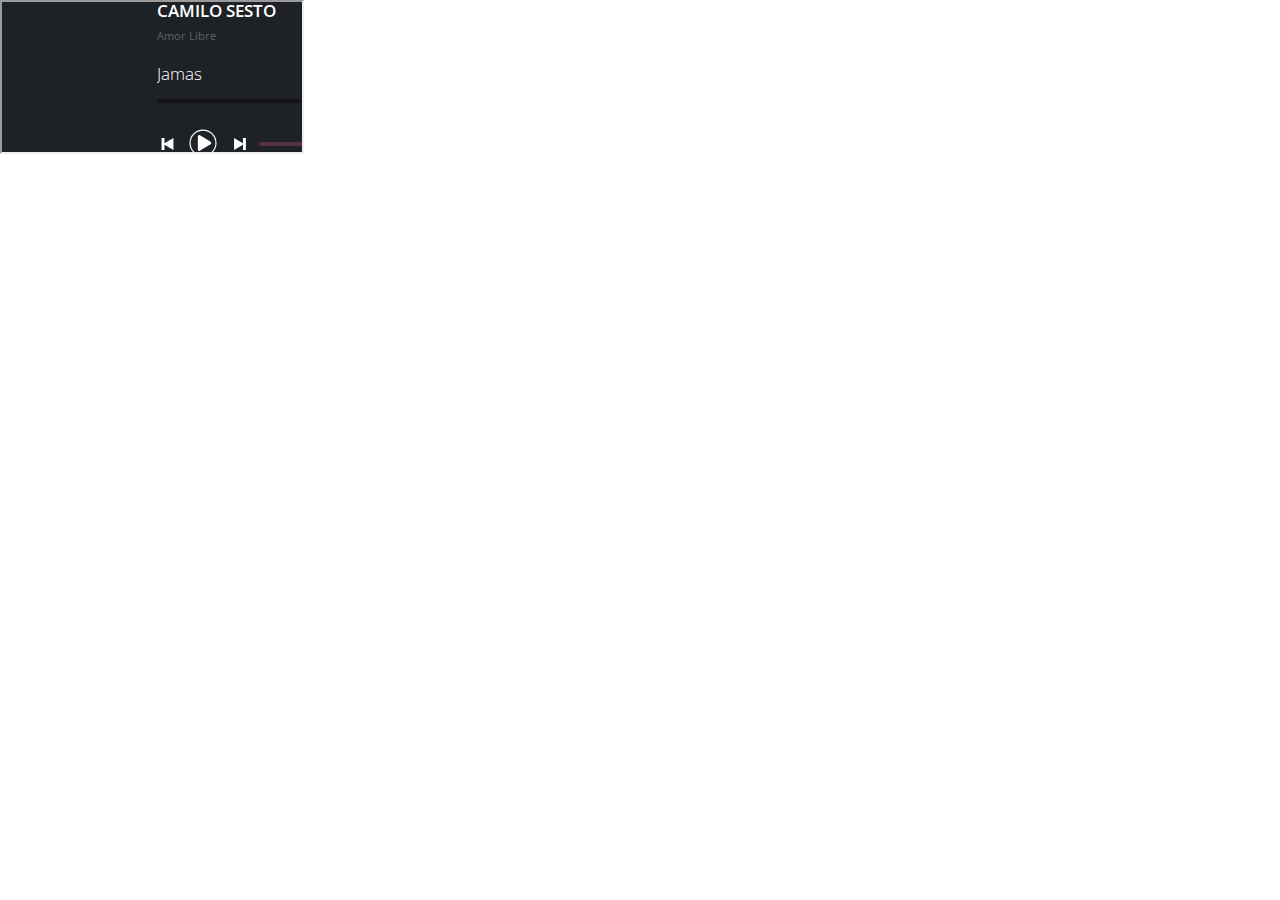
<file: index.html>
<!DOCTYPE html>
<html lang="en">

<head>
  <meta charset="UTF-8">
  
    <link rel="apple-touch-icon" type="image/png" href="https://cpwebassets.codepen.io/assets/favicon/apple-touch-icon-5ae1a0698dcc2402e9712f7d01ed509a57814f994c660df9f7a952f3060705ee.png" />

    <meta name="apple-mobile-web-app-title" content="CodePen">

    <link rel="shortcut icon" type="image/x-icon" href="https://cpwebassets.codepen.io/assets/favicon/favicon-aec34940fbc1a6e787974dcd360f2c6b63348d4b1f4e06c77743096d55480f33.ico" />

    <link rel="mask-icon" type="image/x-icon" href="https://cpwebassets.codepen.io/assets/favicon/logo-pin-b4b4269c16397ad2f0f7a01bcdf513a1994f4c94b8af2f191c09eb0d601762b1.svg" color="#111" />

  <meta charset="utf-8">
  <meta name='viewport' content='width=device-width, initial-scale=1'>

  <title>Reproductor Audio Player</title>

  <link rel="stylesheet" media="screen" href="https://cpwebassets.codepen.io/assets/fullpage/fullpage-a7751fce9f8bdda3329296b44cd901f541bfaa7c5417190fba49dc1cf6fd799f.css" />

    <link rel="apple-touch-icon" type="image/png" href="https://cpwebassets.codepen.io/assets/favicon/apple-touch-icon-5ae1a0698dcc2402e9712f7d01ed509a57814f994c660df9f7a952f3060705ee.png" />

    <meta name="apple-mobile-web-app-title" content="CodePen">

    <link rel="shortcut icon" type="image/x-icon" href="https://cpwebassets.codepen.io/assets/favicon/favicon-aec34940fbc1a6e787974dcd360f2c6b63348d4b1f4e06c77743096d55480f33.ico" />

    <link rel="mask-icon" type="image/x-icon" href="https://cpwebassets.codepen.io/assets/favicon/logo-pin-b4b4269c16397ad2f0f7a01bcdf513a1994f4c94b8af2f191c09eb0d601762b1.svg" color="#111" />


  <title>CodePen - Better Audio Player</title>

  <style>
    html { font-size: 15px; }
    html, body { margin: 0; padding: 0; min-height: 100%; }
    body { height:100%; display: flex; flex-direction: column; }
    .referer-warning {
      background: black;
      box-shadow: 0 2px 5px rgba(0, 0, 0, 0.5);
      padding: 0.75em;
      color: white;
      text-align: center;
      font-family: 'Lato', 'Lucida Grande', 'Lucida Sans Unicode', Tahoma, system-ui, Sans-Serif;
      line-height: 1.2;
      font-size: 1rem;
      position: relative;
      z-index: 2;
    }
    .referer-warning span { font-family: initial; }
    .referer-warning h1 { font-size: 1.2rem; margin: 0; }
    .referer-warning a { color: #56bcf9; }
  </style>
</head>

<body class="">
  

  <div id="result-iframe-wrap" role="main">
    <iframe
      id="result"
      srcdoc="<!DOCTYPE html>
<html lang=&quot;en&quot; >

<head>
  <meta charset=&quot;UTF-8&quot;>
  

    <link rel=&quot;apple-touch-icon&quot; type=&quot;image/png&quot; href=&quot;https://cpwebassets.codepen.io/assets/favicon/apple-touch-icon-5ae1a0698dcc2402e9712f7d01ed509a57814f994c660df9f7a952f3060705ee.png&quot; />

    <meta name=&quot;apple-mobile-web-app-title&quot; content=&quot;CodePen&quot;>

    <link rel=&quot;shortcut icon&quot; type=&quot;image/x-icon&quot; href=&quot;https://cpwebassets.codepen.io/assets/favicon/favicon-aec34940fbc1a6e787974dcd360f2c6b63348d4b1f4e06c77743096d55480f33.ico&quot; />

    <link rel=&quot;mask-icon&quot; type=&quot;image/x-icon&quot; href=&quot;https://cpwebassets.codepen.io/assets/favicon/logo-pin-b4b4269c16397ad2f0f7a01bcdf513a1994f4c94b8af2f191c09eb0d601762b1.svg&quot; color=&quot;#111&quot; />



  
    <script src=&quot;https://cpwebassets.codepen.io/assets/common/stopExecutionOnTimeout-2c7831bb44f98c1391d6a4ffda0e1fd302503391ca806e7fcc7b9b87197aec26.js&quot;></script>


  <title>CodePen - Better Audio Player</title>

    <link rel=&quot;canonical&quot; href=&quot;https://codepen.io/cmd430/pen/KwGyoX&quot;>
  
  
  
  
<style>
@import url(https://fonts.googleapis.com/css?family=Open+Sans:400,700);
body {
	background-color: rgb(237, 237, 237);
}
h1 {
	font-family: 'Open Sans', sans-serif;
	font-size: 13pt;
	font-weight: 600;
	text-transform: uppercase;
	color: rgb(255, 255, 255);
	cursor: default;
}
h4 {
	font-family: 'Open Sans', sans-serif;
	font-size: 8pt;
	font-weight: 400;
	cursor: default;
}
h2 {
	font-family: 'Open Sans', sans-serif;
	font-size: 13pt;
	font-weight: 300;
	color: rgb(255, 255, 255);
	cursor: default;
}
.player {
	height: 190px;
	width: 430px;
	background-color: rgb(30, 33, 37);
	position: absolute;
	-webkit-touch-callout: none;
	-webkit-user-select: none;
	-moz-user-select: none;
	-ms-user-select: none;
	user-select: none;
	top: 50%;
	left: 50%;
	transform: translate(-50%, -50%);
	-webkit-transform: translate(-50%, -50%);
	border-radius: 5px;
	border-top-left-radius: 100px;
	border-bottom-left-radius: 100px;
}
.player ul {
	list-style: none;
}
.player ul li {
	display: inline-block;
}
#arm{
	width: 90px;
	height: 90px;
	position: absolute;
	z-index: 1;
	top: 15px;
	left: 110px;
	transform-origin: 77.5% 18.5%;
	transform: rotate(-45deg);
	background-image: url(https://i.imgur.com/Bzzqadh.png);
	background-size: cover;
}
.artwork {
	position: absolute;
	top: 0;
	left: 0;
	height: 190px;
	width: 190px;
	background: url(https://i.imgur.com/3idGgyU.png), url(https://i.imgur.com/Fu2Oezw.png) center no-repeat;
	background-size: 190px, 75px !important;
}
.artwork img {
  position: absolute;
  height: 72px;
  width: 72px;
  border-radius: 50px;
  top: 59px;
  left: 59px;
}
.info h1 {
	margin: 0 0 -10px;
	margin-left: 180px;
	width: 182px;
	overflow: hidden;
	white-space: nowrap;
	text-overflow: ellipsis;
}
.info h4 {
	line-height: 20px;
	color: rgb(99, 99, 103);
	margin-left: 180px;
	width: 182px;
	overflow: hidden;
	white-space: nowrap;
	text-overflow: ellipsis;
}
.info h2 {
	margin-left: 180px;
	width: 182px;
	overflow: hidden;
	white-space: nowrap;
	text-overflow: ellipsis;
}
.button-items {
	margin-left: 180px;
}
#slider {
	width: 182px;
	height: 4px;
	background: rgb(21, 21, 24);
	border-radius: 2px;
	overflow: hidden;
}
#slider #elapsed {
	width: 0px;
	height: 4px;
	background: rgb(239, 109, 188);
	border-radius: 2px;
}
#slider #buffered {
	width: 0px;
	height: 4px;
	background: rgba(239, 109, 188, 0.3);
	border-radius: 2px;
	margin-top: -4px;
}
#timer {
	color: rgb(99, 99, 103);
	line-height: 0;
	font-size: 9pt;
	float: right;
	font-family: Arial, Sans-Serif;
}
.controls {
	margin-top: 25px;
}
.controls svg:nth-child(2) {
	margin-left: 5px;
	margin-right: 5px;
}
#play {
	padding: 0 3px;
	width: 30px;
	height: 30px;
	x: 0px;
	y: 0px;
	enable-background: new 0 0 25 25;
}
#play g {
	stroke: rgb(254, 254, 254);
	stroke-width: 1;
	stroke-miterlimit: 10;
}
#play g path {
	fill: rgb(254, 254, 254);
}

#play:hover {
	cursor: pointer;
}
#play:hover g {
	stroke: rgb(239, 109, 188);
	cursor: pointer;
}
#play:hover g path {
	fill: rgb(239, 109, 188);
	cursor: pointer;
}
.step-backward {
	width: 18px;
	height: 18px;
	x: 0px;
	y: 0px;
	enable-background: new 0 0 25 25;
	margin-bottom: 5px;
}
.step-backward g polygon, .step-foreward g polygon {
	fill: rgb(254, 254, 254);
}
.step-foreward {
	width: 18px;
	height: 18px;
	x: 0px;
	y: 0px;
	enable-background: new 0 0 25 25;
	margin-bottom: 5px;
}
#pause {
	x: 0px;
	y: 0px;
	enable-background: new 0 0 25 25;
	width: 30px;
	height: 30px;
	position: absolute;
	margin-left: -41px;
	cursor: pointer;
}
#pause rect {
	fill: rgb(255, 255, 255);
}

#pause:hover rect {
	fill: rgb(239, 109, 188);
}
.expend {
	padding: 0.5px;
	cursor: pointer;
}
.expend svg:hover g polygon {
	fill: rgb(239, 109, 188);
	cursor: pointer;
}
.slider {
	width: 80px;
	position: absolute;
	display: inline-block;
	margin: 4px 0 0 10px;
}
.slider .volume{
	width: 69px;
	height: 4px;
	background: rgba(239, 109, 188, 0.3);
	border-top-left-radius: 2px;
	border-bottom-left-radius: 2px;
	margin-top: 10px;
	position: inherit;
	pointer-events: none;
}
@-moz-document url-prefix() { //fix firefox being 1px off
	.slider .volume{
		margin-top: 11px;
	}
}
input[type=&quot;range&quot;] {
	-webkit-appearance: none;
	-webkit-tap-highlight-color: rgba(255, 255, 255, 0);
	width: 100%;
	height: 4px;
	margin: 0;
	border: none;
	border-radius: 14px;
	padding: 0px 1px;
	background: rgb(21, 21, 24);
	outline: none;	
}
input[type=&quot;range&quot;]::-moz-range-track {
	border: inherit;
	background: rgba(0, 0, 0, 0);
}
input[type=&quot;range&quot;]::-ms-track {
	border: inherit;
	color: rgba(0, 0, 0, 0);
	background: rgba(0, 0, 0, 0);
}
input[type=&quot;range&quot;]::-ms-fill-lower, input[type=&quot;range&quot;]::-ms-fill-upper {
	background: rgba(0, 0, 0, 0);
}
input[type=&quot;range&quot;]::-ms-tooltip {
	display: none;
}
input[type=&quot;range&quot;]::-webkit-slider-thumb {
	-webkit-appearance: none;
	width: 12px;
	height: 12px;
	border: none;
	border-radius: 6px;
	background-color: rgb(255, 255, 255);
}
input[type=&quot;range&quot;]::-moz-range-thumb {
	width: 12px;
	height: 12px;
	border: none;
	border-radius: 6px;
	background-color: rgb(255, 255, 255);
}
input[type=&quot;range&quot;]::-ms-thumb {
	width: 12px;
	height: 12px;
	border-radius: 6px;
	border: 0;
	background-color: rgb(255, 255, 255);
}
input[type=&quot;range&quot;]::-webkit-slider-thumb:hover, input[type=&quot;range&quot;]::-webkit-slider-thumb:focus, input[type=&quot;range&quot;]::-webkit-slider-thumb:active {
	background-color: rgb(239, 109, 188);
}
input[type=&quot;range&quot;]::-moz-range-thumb:hover, input[type=&quot;range&quot;]::-moz-range-thumb:focus, input[type=&quot;range&quot;]::-moz-range-thumb:active {
	background-color: rgb(239, 109, 188);
}
input[type=&quot;range&quot;]::-ms-thumb:hover, input[type=&quot;range&quot;]::-ms-thumb:focus, input[type=&quot;range&quot;]::-ms-thumb:active {
	background-color: rgb(239, 109, 188);
}
</style>

  <script>
  window.console = window.console || function(t) {};
</script>

  
  
</head>

<body translate=&quot;no&quot;>
  <!---
	Modified From: https://codepen.io/kirkbyo/pen/YPOBEJ
	Light Version: https://codepen.io/cmd430/pen/ZYqPea
--->
<div class=&quot;player&quot;>
	<span id=&quot;arm&quot;></span>
	<ul>
		<li class=&quot;artwork&quot;>
		</li>
		<li class=&quot;info&quot;>
			<h1 id=&quot;artist&quot;>loading</h1>
			<h4 id=&quot;album&quot;>loading</h4>
			<h2 id=&quot;song&quot;>loading</h2>
			<div class=&quot;button-items&quot;>
				<audio id=&quot;music&quot; preload=&quot;auto&quot;>
				</audio>
				<div id=&quot;slider&quot;>
					<div id=&quot;elapsed&quot;></div>
					<div id=&quot;buffered&quot;></div>
				</div>
				<p id=&quot;timer&quot;>0:00</p>
				<div class=&quot;controls&quot;>
					<span class=&quot;expend&quot;>
						<svg id=&quot;previous&quot; class=&quot;step-backward&quot; viewBox=&quot;0 0 25 25&quot; xml:space=&quot;preserve&quot;>
							<g>
								<polygon points=&quot;4.9,4.3 9,4.3 9,11.6 21.4,4.3 21.4,20.7 9,13.4 9,20.7 4.9,20.7&quot;/>
							</g>
						</svg>
					</span>
					<svg id=&quot;play&quot; viewBox=&quot;0 0 25 25&quot; xml:space=&quot;preserve&quot;>
						<defs>
							<rect x=&quot;-49.5&quot; y=&quot;-132.9&quot; width=&quot;446.4&quot; height=&quot;366.4&quot;/>
						</defs>
						<g>
							<circle fill=&quot;none&quot; cx=&quot;12.5&quot; cy=&quot;12.5&quot; r=&quot;10.8&quot;/>
							<path fill-rule=&quot;evenodd&quot; clip-rule=&quot;evenodd&quot; d=&quot;M8.7,6.9V18c0,0,0.2,1.4,1.8,0l8.1-4.8c0,0,1.2-1.1-1-2L9.8,6.5 C9.8,6.5,9.1,6,8.7,6.9z&quot;/>
						</g>
					</svg>
					<svg id=&quot;pause&quot; viewBox=&quot;0 0 25 25&quot; xml:space=&quot;preserve&quot;>
						<g>
							<rect x=&quot;6&quot; y=&quot;4.6&quot; width=&quot;3.8&quot; height=&quot;15.7&quot;/>
							<rect x=&quot;14&quot; y=&quot;4.6&quot; width=&quot;3.9&quot; height=&quot;15.7&quot;/>
						</g>
					</svg>
					<span class=&quot;expend&quot;>
						<svg id=&quot;next&quot; class=&quot;step-foreward&quot; viewBox=&quot;0 0 25 25&quot; xml:space=&quot;preserve&quot;>
							<g>
								<polygon points=&quot;20.7,4.3 16.6,4.3 16.6,11.6 4.3,4.3 4.3,20.7 16.7,13.4 16.6,20.7 20.7,20.7&quot;/>
							</g>
						</svg>
					</span>
					<div class=&quot;slider&quot;>
						<div class=&quot;volume&quot;></div>
						<input type=&quot;range&quot; id=&quot;volume&quot; min=&quot;0&quot; max=&quot;1&quot; step=&quot;0.01&quot; value=&quot;1&quot; />
					</div>
				</div>
			</div>
		</li>
	</ul>
</div>
  
      <script id=&quot;rendered-js&quot; >
/* Music 
======================================*/
var playlist = [
{
  &quot;song&quot;: &quot;Jamas&quot;,
  &quot;album&quot;: &quot;Amor Libre&quot;,
  &quot;artist&quot;: &quot;Camilo Sesto&quot;,
  &quot;artwork&quot;: &quot;https://xatimg.com/image/NcygfmQ6tmgd.jpg&quot;,
  &quot;mp3&quot;: &quot;https://compartime.github.io/space/dani/musica/Camilo%20Sesto%20-%20Jamas.mp3&quot; },

{
  &quot;song&quot;: &quot;Te Amo&quot;,
  &quot;album&quot;: &quot;Te Amo&quot;,
  &quot;artist&quot;: &quot;Shé&quot;,
  &quot;artwork&quot;: &quot;https://xatimg.com/image/qPalPLfYxXlY.png&quot;,
  &quot;mp3&quot;: &quot;https://compartime.github.io/space/dani/musica/SHE%20-%20Te%20amo.mp3&quot; },

{
  &quot;song&quot;: &quot;Quédate&quot;,
  &quot;album&quot;: &quot;Quédate&quot;,
  &quot;artist&quot;: &quot;Shé&quot;,
  &quot;artwork&quot;: &quot;https://xatimg.com/image/CZ5gkVwEZWX6.jpg&quot;,
  &quot;mp3&quot;: &quot;https://compartime.github.io/space/dani/musica/she%20-%20Quedate.mp3&quot; }];



/* General Load / Variables
======================================*/
var rot = 0;
var duration;
var playPercent;
var rotate_timer;
var armrot = -45;
var bufferPercent;
var currentSong = 0;
var arm_rotate_timer;
var arm = document.getElementById(&quot;arm&quot;);
var next = document.getElementById(&quot;next&quot;);
var song = document.getElementById(&quot;song&quot;);
var timer = document.getElementById(&quot;timer&quot;);
var music = document.getElementById(&quot;music&quot;);
var album = document.getElementById(&quot;album&quot;);
var artist = document.getElementById(&quot;artist&quot;);
var volume = document.getElementById(&quot;volume&quot;);
var playButton = document.getElementById(&quot;play&quot;);
var timeline = document.getElementById(&quot;slider&quot;);
var playhead = document.getElementById(&quot;elapsed&quot;);
var previous = document.getElementById(&quot;previous&quot;);
var pauseButton = document.getElementById(&quot;pause&quot;);
var bufferhead = document.getElementById(&quot;buffered&quot;);
var artwork = document.getElementsByClassName(&quot;artwork&quot;)[0];
var timelineWidth = timeline.offsetWidth - playhead.offsetWidth;
var visablevolume = document.getElementsByClassName(&quot;volume&quot;)[0];

music.addEventListener(&quot;ended&quot;, _next, false);
music.addEventListener(&quot;timeupdate&quot;, timeUpdate, false);
music.addEventListener(&quot;progress&quot;, bufferUpdate, false);
load();

/* Functions
======================================*/
function load() {
  pauseButton.style.visibility = &quot;hidden&quot;;
  song.innerHTML = playlist[currentSong]['song'];
  song.title = playlist[currentSong]['song'];
  album.innerHTML = playlist[currentSong]['album'];
  album.title = playlist[currentSong]['album'];
  artist.innerHTML = playlist[currentSong]['artist'];
  artist.title = playlist[currentSong]['artist'];
  artwork.setAttribute(&quot;style&quot;, &quot;background:url(https://i.imgur.com/3idGgyU.png), url('&quot; + playlist[currentSong]['artwork'] + &quot;') center no-repeat;&quot;);
  music.innerHTML = '<source src=&quot;' + playlist[currentSong]['mp3'] + '&quot; type=&quot;audio/mp3&quot;>';
  music.load();
}
function reset() {
  rotate_reset = setInterval(function () {
    Rotate();
    if (rot == 0) {
      clearTimeout(rotate_reset);
    }
  }, 1);
  fireEvent(pauseButton, 'click');
  armrot = -45;
  playhead.style.width = &quot;0px&quot;;
  bufferhead.style.width = &quot;0px&quot;;
  timer.innerHTML = &quot;0:00&quot;;
  music.innerHTML = &quot;&quot;;
  currentSong = 0; // set to first song, to stay on last song: currentSong = playlist.length - 1;
  song.innerHTML = playlist[currentSong]['song'];
  song.title = playlist[currentSong]['song'];
  album.innerHTML = playlist[currentSong]['album'];
  album.title = playlist[currentSong]['album'];
  artist.innerHTML = playlist[currentSong]['artist'];
  artist.title = playlist[currentSong]['artist'];
  artwork.setAttribute(&quot;style&quot;, &quot;background:url(https://i.imgur.com/3idGgyU.png), url('&quot; + playlist[currentSong]['artwork'] + &quot;') center no-repeat;&quot;);
  music.innerHTML = '<source src=&quot;' + playlist[currentSong]['mp3'] + '&quot; type=&quot;audio/mp3&quot;>';
  music.load();
}
function formatSecondsAsTime(secs, format) {
  var hr = Math.floor(secs / 3600);
  var min = Math.floor((secs - hr * 3600) / 60);
  var sec = Math.floor(secs - hr * 3600 - min * 60);
  if (sec < 10) {
    sec = &quot;0&quot; + sec;
  }
  return min + ':' + sec;
}
function timeUpdate() {
  bufferUpdate();
  playPercent = timelineWidth * (music.currentTime / duration);
  playhead.style.width = playPercent + &quot;px&quot;;
  timer.innerHTML = formatSecondsAsTime(music.currentTime.toString());
}
function bufferUpdate() {
  bufferPercent = timelineWidth * (music.buffered.end(0) / duration);
  bufferhead.style.width = bufferPercent + &quot;px&quot;;
}
function Rotate() {
  if (rot == 361) {
    artwork.style.transform = 'rotate(0deg)';
    rot = 0;
  } else {
    artwork.style.transform = 'rotate(' + rot + 'deg)';
    rot++;
  }
}
function RotateArm() {
  if (armrot > -12) {
    arm.style.transform = 'rotate(-38deg)';
    armrot = -45;
  } else {
    arm.style.transform = 'rotate(' + armrot + 'deg)';
    armrot = armrot + 26 / duration;
  }
}
function fireEvent(el, etype) {
  if (el.fireEvent) {
    el.fireEvent('on' + etype);
  } else {
    var evObj = document.createEvent('Events');
    evObj.initEvent(etype, true, false);
    el.dispatchEvent(evObj);
  }
}
function _next() {
  if (currentSong == playlist.length - 1) {
    reset();
  } else {
    fireEvent(next, 'click');
  }
}
playButton.onclick = function () {
  music.play();
};
pauseButton.onclick = function () {
  music.pause();
};
music.addEventListener(&quot;play&quot;, function () {
  playButton.style.visibility = &quot;hidden&quot;;
  pause.style.visibility = &quot;visible&quot;;
  rotate_timer = setInterval(function () {
    if (!music.paused &amp;&amp; !music.ended &amp;&amp; 0 < music.currentTime) {
      Rotate();
    }
  }, 10);
  if (armrot != -45) {
    arm.setAttribute(&quot;style&quot;, &quot;transition: transform 800ms;&quot;);
    arm.style.transform = 'rotate(' + armrot + 'deg)';
  }
  arm_rotate_timer = setInterval(function () {
    if (!music.paused &amp;&amp; !music.ended &amp;&amp; 0 < music.currentTime) {
      if (armrot == -45) {
        arm.setAttribute(&quot;style&quot;, &quot;transition: transform 800ms;&quot;);
        arm.style.transform = 'rotate(-38deg)';
        armrot = -38;
      }
      if (arm.style.transition != &quot;&quot;) {
        setTimeout(function () {
          arm.style.transition = &quot;&quot;;
        }, 1000);
      }
      RotateArm();
    }
  }, 1000);
}, false);
music.addEventListener(&quot;pause&quot;, function () {
  arm.setAttribute(&quot;style&quot;, &quot;transition: transform 800ms;&quot;);
  arm.style.transform = 'rotate(-45deg)';
  playButton.style.visibility = &quot;visible&quot;;
  pause.style.visibility = &quot;hidden&quot;;
  clearTimeout(rotate_timer);
  clearTimeout(arm_rotate_timer);
}, false);
next.onclick = function () {
  arm.setAttribute(&quot;style&quot;, &quot;transition: transform 800ms;&quot;);
  arm.style.transform = 'rotate(-45deg)';
  clearTimeout(rotate_timer);
  clearTimeout(arm_rotate_timer);
  playhead.style.width = &quot;0px&quot;;
  bufferhead.style.width = &quot;0px&quot;;
  timer.innerHTML = &quot;0:00&quot;;
  music.innerHTML = &quot;&quot;;
  arm.style.transform = 'rotate(-45deg)';
  armrot = -45;
  if (currentSong + 1 == playlist.length) {
    currentSong = 0;
    music.innerHTML = '<source src=&quot;' + playlist[currentSong]['mp3'] + '&quot; type=&quot;audio/mp3&quot;>';
  } else {
    currentSong++;
    music.innerHTML = '<source src=&quot;' + playlist[currentSong]['mp3'] + '&quot; type=&quot;audio/mp3&quot;>';
  }
  song.innerHTML = playlist[currentSong]['song'];
  song.title = playlist[currentSong]['song'];
  album.innerHTML = playlist[currentSong]['album'];
  album.title = playlist[currentSong]['album'];
  artist.innerHTML = playlist[currentSong]['artist'];
  artist.title = playlist[currentSong]['artist'];
  artwork.setAttribute(&quot;style&quot;, &quot;transform: rotate(&quot; + rot + &quot;deg); background:url(https://i.imgur.com/3idGgyU.png), url('&quot; + playlist[currentSong]['artwork'] + &quot;') center no-repeat;&quot;);
  music.load();
  duration = music.duration;
  music.play();
};
previous.onclick = function () {
  arm.setAttribute(&quot;style&quot;, &quot;transition: transform 800ms;&quot;);
  arm.style.transform = 'rotate(-45deg)';
  clearTimeout(rotate_timer);
  clearTimeout(arm_rotate_timer);
  playhead.style.width = &quot;0px&quot;;
  bufferhead.style.width = &quot;0px&quot;;
  timer.innerHTML = &quot;0:00&quot;;
  music.innerHTML = &quot;&quot;;
  arm.style.transform = 'rotate(-45deg)';
  armrot = -45;
  if (currentSong - 1 == -1) {
    currentSong = playlist.length - 1;
    music.innerHTML = '<source src=&quot;' + playlist[currentSong]['mp3'] + '&quot; type=&quot;audio/mp3&quot;>';
  } else {
    currentSong--;
    music.innerHTML = '<source src=&quot;' + playlist[currentSong]['mp3'] + '&quot; type=&quot;audio/mp3&quot;>';
  }
  song.innerHTML = playlist[currentSong]['song'];
  song.title = playlist[currentSong]['song'];
  album.innerHTML = playlist[currentSong]['album'];
  album.title = playlist[currentSong]['album'];
  artist.innerHTML = playlist[currentSong]['artist'];
  artist.title = playlist[currentSong]['artist'];
  artwork.setAttribute(&quot;style&quot;, &quot;transform: rotate(&quot; + rot + &quot;deg); background:url(https://i.imgur.com/3idGgyU.png), url('&quot; + playlist[currentSong]['artwork'] + &quot;') center no-repeat;&quot;);
  music.load();
  duration = music.duration;
  music.play();
};
volume.oninput = function () {
  music.volume = volume.value;
  visablevolume.style.width = (80 - 11) * volume.value + &quot;px&quot;;
};
music.addEventListener(&quot;canplay&quot;, function () {
  duration = music.duration;
}, false);
//# sourceURL=pen.js
    </script>

  
</body>

</html>
"
      sandbox="allow-forms allow-modals allow-pointer-lock allow-popups allow-same-origin allow-scripts allow-top-navigation-by-user-activation allow-downloads allow-presentation" allow="camera *; display-capture *; geolocation *; microphone *; web-share *" allowTransparency="true"
      allowpaymentrequest="true" allowfullscreen="true" class="result-iframe">
      </iframe>
  </div>

</body>

</html>
</file>
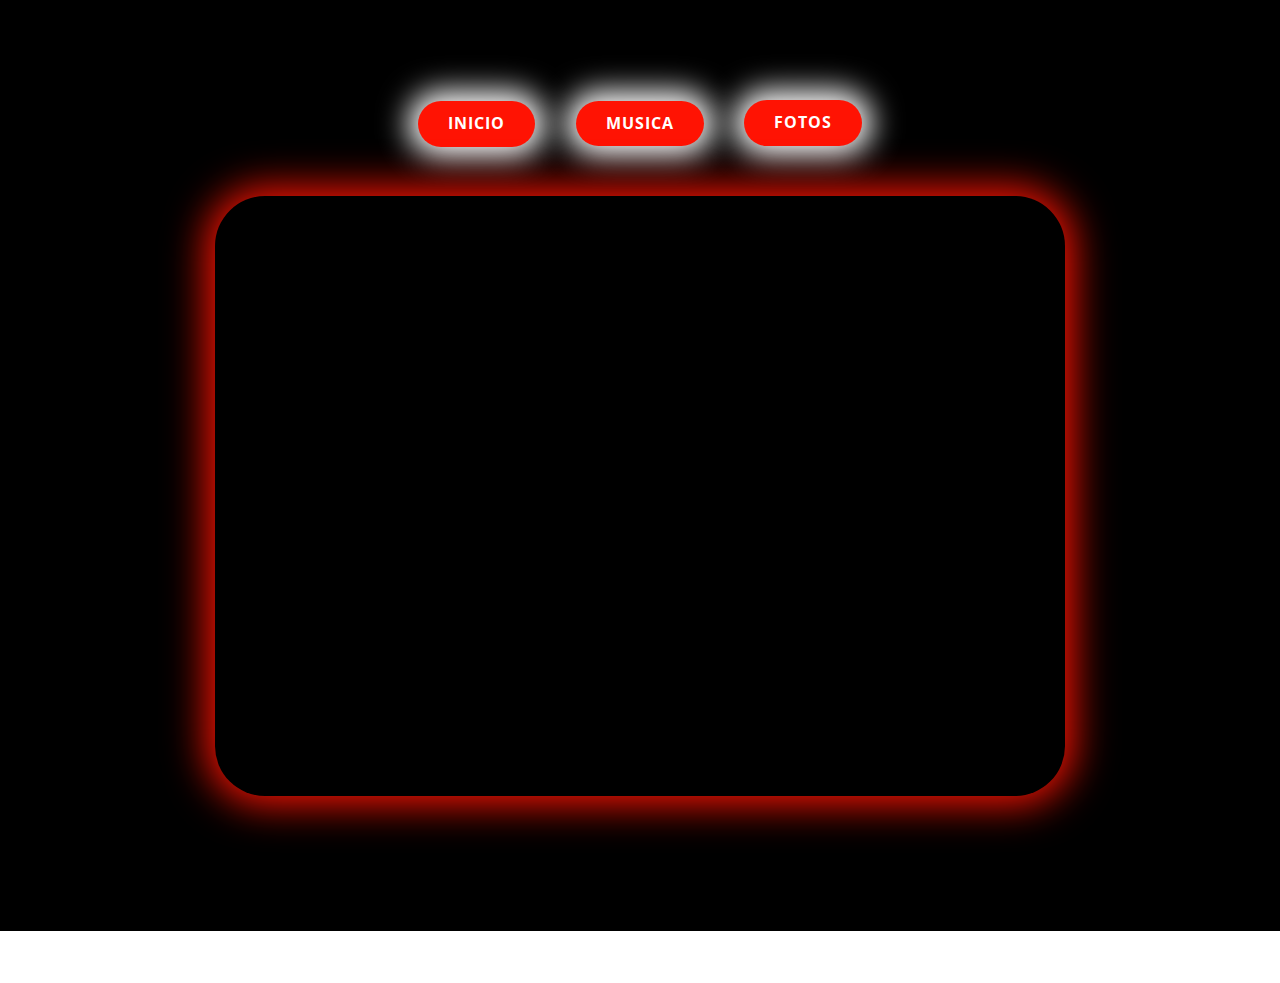
<file: Casa.html>
<!DOCTYPE html>
<html style="font-size: 16px;" lang="es"><head>
    <meta name="viewport" content="width=device-width, initial-scale=1.0">
    <meta charset="utf-8">
    <meta name="keywords" content="">
    <meta name="description" content="">
    <title>Karla | Xatspace</title>
	<LINK REL="SHORTCUT ICON" href="https://gs.xat.com/a_(yy)_40">
    <link rel="stylesheet" href="nicepage.css" media="screen">
<link rel="stylesheet" href="Casa.css" media="screen">
    <script class="u-script" type="text/javascript" src="jquery.js" defer=""></script>
    <script class="u-script" type="text/javascript" src="nicepage.js" defer=""></script>
    <meta name="generator" content="Nicepage 6.8.3, nicepage.com">
    <link id="u-theme-google-font" rel="stylesheet" href="https://fonts.googleapis.com/css?family=Roboto:100,100i,300,300i,400,400i,500,500i,700,700i,900,900i|Open+Sans:300,300i,400,400i,500,500i,600,600i,700,700i,800,800i">
    
    
    
    <script type="application/ld+json">{
		"@context": "http://schema.org",
		"@type": "Organization",
		"name": "karla"
}</script>
    <meta name="theme-color" content="#478ac9">
    <meta property="og:title" content="Casa">
    <meta property="og:type" content="website">
  <meta data-intl-tel-input-cdn-path="intlTelInput/"></head>
  <body data-path-to-root="./" data-include-products="false" class="u-body u-xl-mode" data-lang="es"><header class="u-black u-clearfix u-header u-header" id="sec-d45c"><div class="u-clearfix u-sheet u-sheet-1"></div></header>
    <section class="u-black u-clearfix u-section-1" id="sec-6ed1">
      <div class="u-clearfix u-sheet u-sheet-1">
        <div class="u-align-center u-clearfix u-expanded-width-xs u-group-elements u-group-elements-1">
          <a href="Casa.html" class="u-border-none u-btn u-btn-round u-button-style u-custom-color-1 u-hover-custom-color-2 u-radius u-text-hover-black u-btn-1">Inicio </a>
          <a href="musica.html" class="u-border-none u-btn u-btn-round u-button-style u-custom-color-1 u-hover-custom-color-2 u-radius u-text-hover-black u-btn-2">Musica </a>
          <a href="fotos.html" class="u-border-none u-btn u-btn-round u-button-style u-custom-color-1 u-hover-custom-color-2 u-radius u-text-body-alt-color u-text-hover-black u-btn-3">Fotos </a>
        </div>
        <div class="u-container-style u-custom-color-1 u-group u-opacity u-opacity-0 u-radius u-shape-round u-group-1">
          <div class="u-container-layout u-container-layout-1"></div>
        </div>
      </div>
    </section>
    
    
    
    <footer class="u-align-center u-clearfix u-footer u-gradient u-footer" id="sec-1d0e"><div class="u-clearfix u-sheet u-valign-middle u-sheet-1">
        <p class="u-small-text u-text u-text-variant u-text-white u-text-1">Dani &amp; Mili&nbsp; @ 2024</p>
      </div></footer>
    
  
</body></html>
</file>
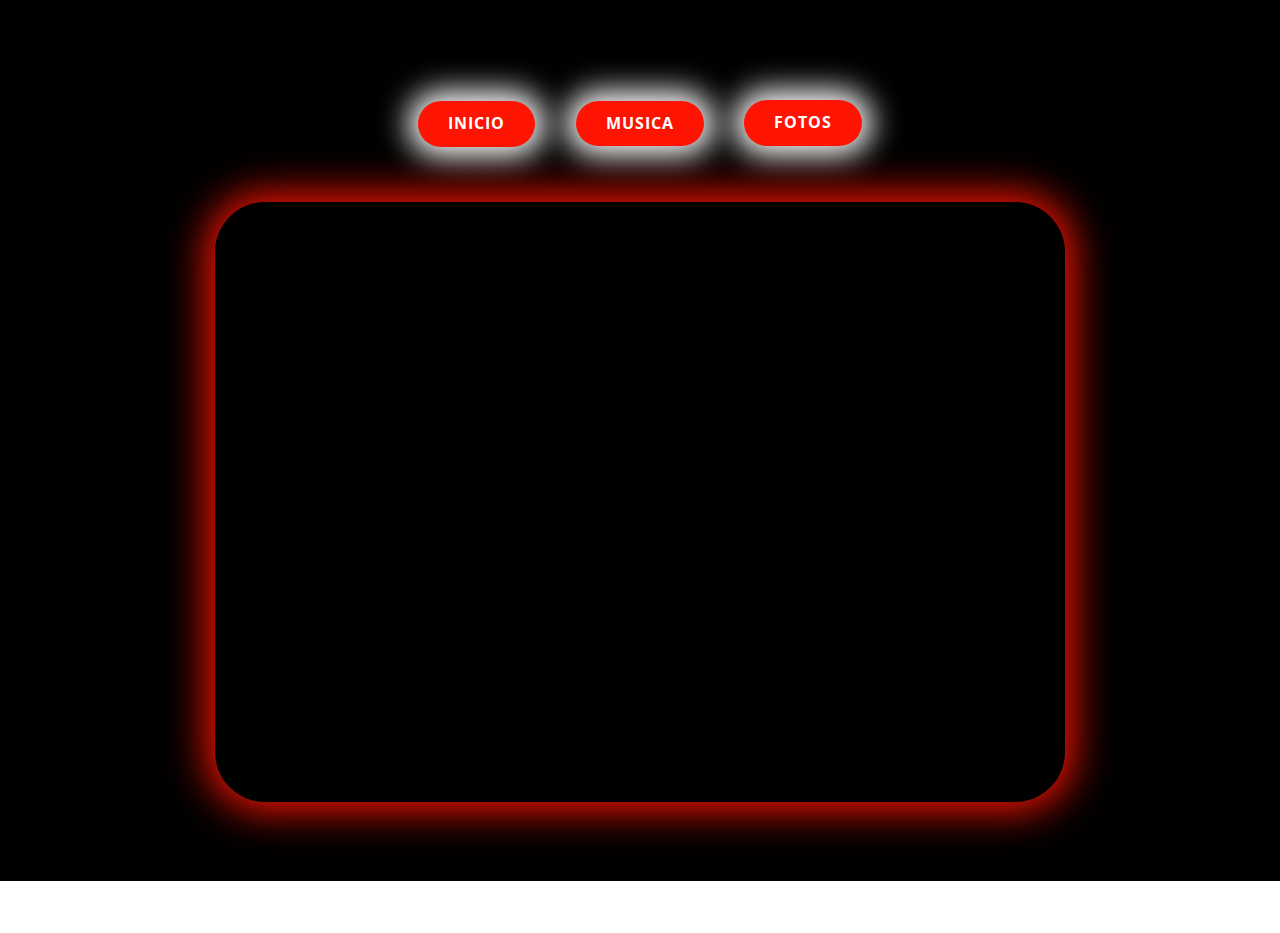
<file: fotos.html>
<!DOCTYPE html>
<html style="font-size: 16px;" lang="es"><head>
    <meta name="viewport" content="width=device-width, initial-scale=1.0">
    <meta charset="utf-8">
    <meta name="keywords" content="">
    <meta name="description" content="">
    <title>Karla | Xatspace</title>
	<LINK REL="SHORTCUT ICON" href="https://gs.xat.com/a_(yy)_40">
    <link rel="stylesheet" href="nicepage.css" media="screen">
<link rel="stylesheet" href="fotos.css" media="screen">
    <script class="u-script" type="text/javascript" src="jquery.js" defer=""></script>
    <script class="u-script" type="text/javascript" src="nicepage.js" defer=""></script>
    <meta name="generator" content="Nicepage 6.8.7, nicepage.com">
    <link id="u-theme-google-font" rel="stylesheet" href="https://fonts.googleapis.com/css?family=Roboto:100,100i,300,300i,400,400i,500,500i,700,700i,900,900i|Open+Sans:300,300i,400,400i,500,500i,600,600i,700,700i,800,800i">
    
    
    
    <script type="application/ld+json">{
		"@context": "http://schema.org",
		"@type": "Organization",
		"name": "karla"
}</script>
    <meta name="theme-color" content="#478ac9">
    <meta property="og:title" content="fotos">
    <meta property="og:type" content="website">
  <meta data-intl-tel-input-cdn-path="intlTelInput/"></head>
  <body data-path-to-root="./" data-include-products="false" class="u-body u-xl-mode" data-lang="es"><header class="u-black u-clearfix u-header u-header" id="sec-d45c"><div class="u-clearfix u-sheet u-sheet-1"></div></header>
    <section class="u-black u-clearfix u-section-1" id="sec-6ed1">
      <div class="u-clearfix u-sheet u-sheet-1">
        <div class="u-align-center u-clearfix u-group-elements u-group-elements-1">
          <a href="inicio.html#" class="u-border-none u-btn u-btn-round u-button-style u-custom-color-1 u-hover-custom-color-2 u-radius u-text-hover-black u-btn-1">Inicio </a>
          <a href="musica.html" class="u-border-none u-btn u-btn-round u-button-style u-custom-color-1 u-hover-custom-color-2 u-radius u-text-hover-black u-btn-2">Musica </a>
          <a href="fotos.html" class="u-border-none u-btn u-btn-round u-button-style u-custom-color-1 u-hover-custom-color-2 u-radius u-text-body-alt-color u-text-hover-black u-btn-3">Fotos </a>
        </div>
        <div class="u-container-style u-custom-color-1 u-group u-opacity u-opacity-0 u-radius u-shape-round u-group-1">
          <div class="u-container-layout u-container-layout-1"></div>
        </div>
      </div>
    </section>
    
    
    
    <footer class="u-align-center u-clearfix u-footer u-gradient u-footer" id="sec-1d0e"><div class="u-clearfix u-sheet u-valign-middle u-sheet-1">
        <p class="u-small-text u-text u-text-variant u-text-white u-text-1">Dani &amp; Mili&nbsp; @ 2024</p>
      </div></footer>

  
</body></html>
</file>
